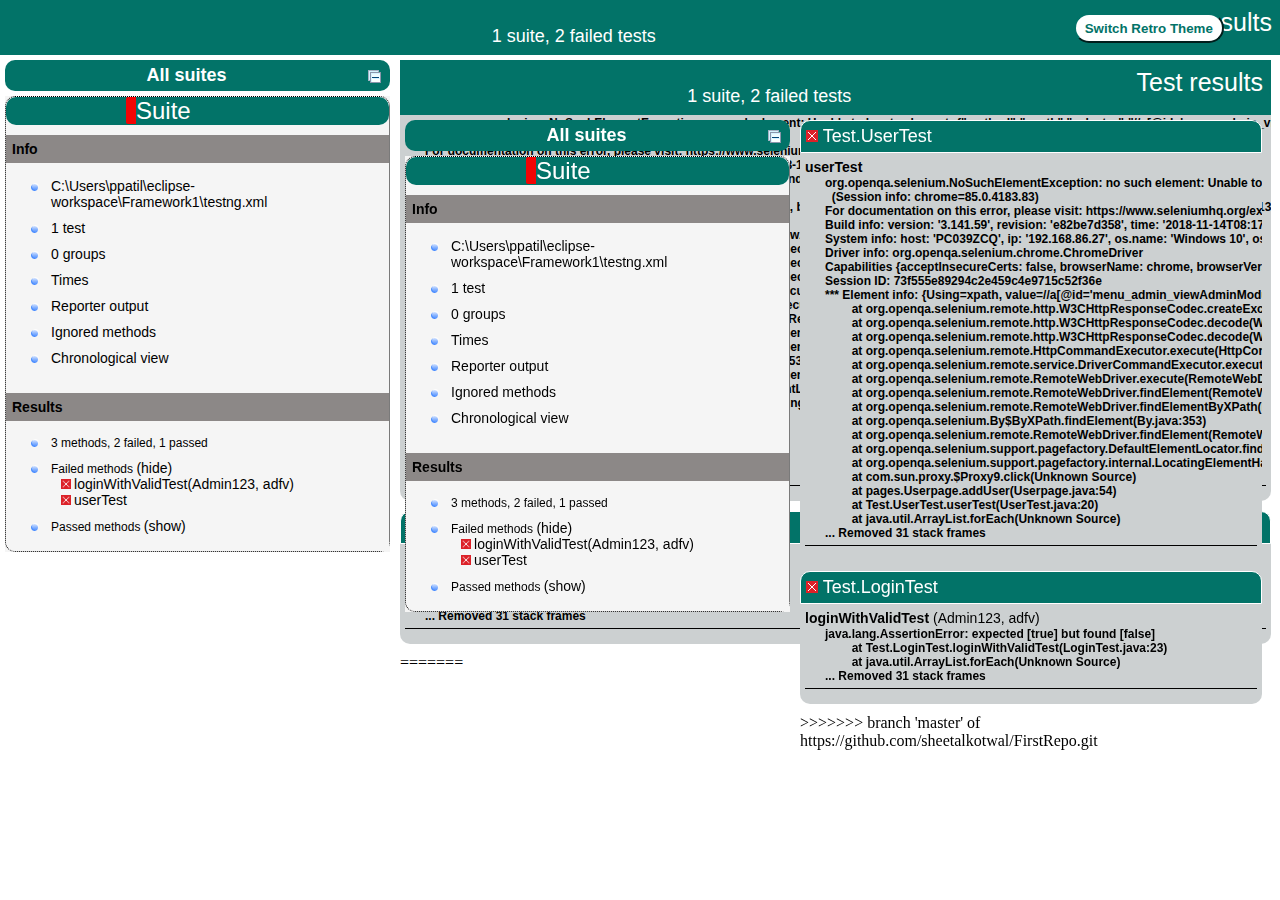
<file: Framework1/test-output/index.html>
<!DOCTYPE html>

<html>
  <head>
  <meta charset='utf-8'>
  <title>TestNG reports</title>

    <link type="text/css" href="testng-reports1.css" rel="stylesheet" id="ultra" />
    <link type="text/css" href="testng-reports.css" rel="stylesheet" id="retro" disabled="false"/>
    <script type="text/javascript" src="jquery-3.4.1.min.js"></script>
    <script type="text/javascript" src="testng-reports.js"></script>
    <script type="text/javascript" src="https://www.google.com/jsapi"></script>
    <script type='text/javascript'>
      google.load('visualization', '1', {packages:['table']});
      google.setOnLoadCallback(drawTable);
      var suiteTableInitFunctions = new Array();
      var suiteTableData = new Array();
    </script>
    <!--
      <script type="text/javascript" src="jquery-ui/js/jquery-ui-1.8.16.custom.min.js"></script>
     -->
  </head>

  <body>
<<<<<<< HEAD
    <div class="top-banner-root">
      <span class="top-banner-title-font">Test results</span>
      <button class="button" id="button">Switch Retro Theme</button> <!-- button -->
      <br/>
      <span class="top-banner-font-1">1 suite, 2 failed tests</span>
    </div> <!-- top-banner-root -->
    <div class="navigator-root">
      <div class="navigator-suite-header">
        <span>All suites</span>
        <a href="#" class="collapse-all-link" title="Collapse/expand all the suites">
          <img class="collapse-all-icon" src="collapseall.gif">
          </img> <!-- collapse-all-icon -->
        </a> <!-- collapse-all-link -->
      </div> <!-- navigator-suite-header -->
      <div class="suite">
        <div class="rounded-window">
          <div class="suite-header light-rounded-window-top">
            <a href="#" class="navigator-link" panel-name="suite-Suite">
              <span class="suite-name border-failed">Suite</span>
            </a> <!-- navigator-link -->
          </div> <!-- suite-header light-rounded-window-top -->
          <div class="navigator-suite-content">
            <div class="suite-section-title">
              <span>Info</span>
            </div> <!-- suite-section-title -->
            <div class="suite-section-content">
              <ul>
                <li>
                  <a href="#" class="navigator-link " panel-name="test-xml-Suite">
                    <span>C:\Users\ppatil\eclipse-workspace\Framework1\testng.xml</span>
                  </a> <!-- navigator-link  -->
                </li>
                <li>
                  <a href="#" class="navigator-link " panel-name="testlist-Suite">
                    <span class="test-stats">1 test</span>
                  </a> <!-- navigator-link  -->
                </li>
                <li>
                  <a href="#" class="navigator-link " panel-name="group-Suite">
                    <span>0 groups</span>
                  </a> <!-- navigator-link  -->
                </li>
                <li>
                  <a href="#" class="navigator-link " panel-name="times-Suite">
                    <span>Times</span>
                  </a> <!-- navigator-link  -->
                </li>
                <li>
                  <a href="#" class="navigator-link " panel-name="reporter-Suite">
                    <span>Reporter output</span>
                  </a> <!-- navigator-link  -->
                </li>
                <li>
                  <a href="#" class="navigator-link " panel-name="ignored-methods-Suite">
                    <span>Ignored methods</span>
                  </a> <!-- navigator-link  -->
                </li>
                <li>
                  <a href="#" class="navigator-link " panel-name="chronological-Suite">
                    <span>Chronological view</span>
                  </a> <!-- navigator-link  -->
                </li>
              </ul>
            </div> <!-- suite-section-content -->
            <div class="result-section">
              <div class="suite-section-title">
                <span>Results</span>
              </div> <!-- suite-section-title -->
              <div class="suite-section-content">
                <ul>
                  <li>
                    <span class="method-stats">3 methods, 2 failed,   1 passed</span>
                  </li>
                  <li>
                    <span class="method-list-title failed">Failed methods</span>
                    <span class="show-or-hide-methods failed">
                      <a href="#" panel-name="suite-Suite" class="hide-methods failed suite-Suite"> (hide)</a> <!-- hide-methods failed suite-Suite -->
                      <a href="#" panel-name="suite-Suite" class="show-methods failed suite-Suite"> (show)</a> <!-- show-methods failed suite-Suite -->
                    </span>
                    <div class="method-list-content failed suite-Suite">
                      <span>
                        <img width="3%" src="failed.png"/>
                        <a href="#" class="method navigator-link" panel-name="suite-Suite" title="Test.LoginTest" hash-for-method="loginWithValidTest(Admin123, adfv)">loginWithValidTest(Admin123, adfv)</a> <!-- method navigator-link -->
                      </span>
                      <br/>
                      <span>
                        <img width="3%" src="failed.png"/>
                        <a href="#" class="method navigator-link" panel-name="suite-Suite" title="Test.UserTest" hash-for-method="userTest">userTest</a> <!-- method navigator-link -->
                      </span>
                      <br/>
                    </div> <!-- method-list-content failed suite-Suite -->
                  </li>
                  <li>
                    <span class="method-list-title passed">Passed methods</span>
                    <span class="show-or-hide-methods passed">
                      <a href="#" panel-name="suite-Suite" class="hide-methods passed suite-Suite"> (hide)</a> <!-- hide-methods passed suite-Suite -->
                      <a href="#" panel-name="suite-Suite" class="show-methods passed suite-Suite"> (show)</a> <!-- show-methods passed suite-Suite -->
                    </span>
                    <div class="method-list-content passed suite-Suite">
                      <span>
                        <img width="3%" src="passed.png"/>
                        <a href="#" class="method navigator-link" panel-name="suite-Suite" title="Test.LoginTest" hash-for-method="loginWithValidTest(Admin, admin123)">loginWithValidTest(Admin, admin123)</a> <!-- method navigator-link -->
                      </span>
                      <br/>
                    </div> <!-- method-list-content passed suite-Suite -->
                  </li>
                </ul>
              </div> <!-- suite-section-content -->
            </div> <!-- result-section -->
          </div> <!-- navigator-suite-content -->
        </div> <!-- rounded-window -->
      </div> <!-- suite -->
    </div> <!-- navigator-root -->
    <div class="wrapper">
      <div class="main-panel-root">
        <div panel-name="suite-Suite" class="panel Suite">
          <div class="suite-Suite-class-failed">
            <div class="main-panel-header rounded-window-top">
              <img src="failed.png"/>
              <span class="class-name">Test.UserTest</span>
            </div> <!-- main-panel-header rounded-window-top -->
            <div class="main-panel-content rounded-window-bottom">
              <div class="method">
                <div class="method-content">
                  <a name="userTest">
                  </a> <!-- userTest -->
                  <span class="method-name">userTest</span>
                  <div class="stack-trace">org.openqa.selenium.NoSuchElementException: no such element: Unable to locate element: {&quot;method&quot;:&quot;xpath&quot;,&quot;selector&quot;:&quot;//a[@id=&apos;menu_admin_viewAdminModule&apos;]&quot;}
  (Session info: chrome=85.0.4183.83)
For documentation on this error, please visit: https://www.seleniumhq.org/exceptions/no_such_element.html
Build info: version: &apos;3.141.59&apos;, revision: &apos;e82be7d358&apos;, time: &apos;2018-11-14T08:17:03&apos;
System info: host: &apos;PC039ZCQ&apos;, ip: &apos;192.168.86.27&apos;, os.name: &apos;Windows 10&apos;, os.arch: &apos;amd64&apos;, os.version: &apos;10.0&apos;, java.version: &apos;1.8.0_144&apos;
Driver info: org.openqa.selenium.chrome.ChromeDriver
Capabilities {acceptInsecureCerts: false, browserName: chrome, browserVersion: 85.0.4183.83, chrome: {chromedriverVersion: 85.0.4183.87 (cd6713ebf92fa..., userDataDir: C:\Users\ppatil\AppData\Loc...}, goog:chromeOptions: {debuggerAddress: localhost:51089}, javascriptEnabled: true, networkConnectionEnabled: false, pageLoadStrategy: normal, platform: WINDOWS, platformName: WINDOWS, proxy: Proxy(), setWindowRect: true, strictFileInteractability: false, timeouts: {implicit: 0, pageLoad: 300000, script: 30000}, unhandledPromptBehavior: dismiss and notify, webauthn:virtualAuthenticators: true}
Session ID: 73f555e89294c2e459c4e9715c52f36e
*** Element info: {Using=xpath, value=//a[@id=&apos;menu_admin_viewAdminModule&apos;]}
	at org.openqa.selenium.remote.http.W3CHttpResponseCodec.createException(W3CHttpResponseCodec.java:187)
	at org.openqa.selenium.remote.http.W3CHttpResponseCodec.decode(W3CHttpResponseCodec.java:122)
	at org.openqa.selenium.remote.http.W3CHttpResponseCodec.decode(W3CHttpResponseCodec.java:49)
	at org.openqa.selenium.remote.HttpCommandExecutor.execute(HttpCommandExecutor.java:158)
	at org.openqa.selenium.remote.service.DriverCommandExecutor.execute(DriverCommandExecutor.java:83)
	at org.openqa.selenium.remote.RemoteWebDriver.execute(RemoteWebDriver.java:552)
	at org.openqa.selenium.remote.RemoteWebDriver.findElement(RemoteWebDriver.java:323)
	at org.openqa.selenium.remote.RemoteWebDriver.findElementByXPath(RemoteWebDriver.java:428)
	at org.openqa.selenium.By$ByXPath.findElement(By.java:353)
	at org.openqa.selenium.remote.RemoteWebDriver.findElement(RemoteWebDriver.java:315)
	at org.openqa.selenium.support.pagefactory.DefaultElementLocator.findElement(DefaultElementLocator.java:69)
	at org.openqa.selenium.support.pagefactory.internal.LocatingElementHandler.invoke(LocatingElementHandler.java:38)
	at com.sun.proxy.$Proxy9.click(Unknown Source)
	at pages.Userpage.addUser(Userpage.java:54)
	at Test.UserTest.userTest(UserTest.java:20)
	at java.util.ArrayList.forEach(Unknown Source)
... Removed 31 stack frames
</div> <!-- stack-trace -->
                </div> <!-- method-content -->
              </div> <!-- method -->
            </div> <!-- main-panel-content rounded-window-bottom -->
          </div> <!-- suite-Suite-class-failed -->
          <div class="suite-Suite-class-failed">
            <div class="main-panel-header rounded-window-top">
              <img src="failed.png"/>
              <span class="class-name">Test.LoginTest</span>
            </div> <!-- main-panel-header rounded-window-top -->
            <div class="main-panel-content rounded-window-bottom">
              <div class="method">
                <div class="method-content">
                  <a name="loginWithValidTest(Admin123, adfv)">
                  </a> <!-- loginWithValidTest(Admin123, adfv) -->
                  <span class="method-name">loginWithValidTest</span>
                  <span class="parameters">(Admin123, adfv)</span>
                  <div class="stack-trace">java.lang.AssertionError: expected [true] but found [false]
	at Test.LoginTest.loginWithValidTest(LoginTest.java:23)
	at java.util.ArrayList.forEach(Unknown Source)
... Removed 31 stack frames
</div> <!-- stack-trace -->
                </div> <!-- method-content -->
              </div> <!-- method -->
            </div> <!-- main-panel-content rounded-window-bottom -->
          </div> <!-- suite-Suite-class-failed -->
          <div class="suite-Suite-class-passed">
            <div class="main-panel-header rounded-window-top">
              <img src="passed.png"/>
              <span class="class-name">Test.LoginTest</span>
            </div> <!-- main-panel-header rounded-window-top -->
            <div class="main-panel-content rounded-window-bottom">
              <div class="method">
                <div class="method-content">
                  <a name="loginWithValidTest(Admin, admin123)">
                  </a> <!-- loginWithValidTest(Admin, admin123) -->
                  <span class="method-name">loginWithValidTest</span>
                  <span class="parameters">(Admin, admin123)</span>
                </div> <!-- method-content -->
              </div> <!-- method -->
            </div> <!-- main-panel-content rounded-window-bottom -->
          </div> <!-- suite-Suite-class-passed -->
        </div> <!-- panel Suite -->
        <div panel-name="test-xml-Suite" class="panel">
          <div class="main-panel-header rounded-window-top">
            <span class="header-content">C:\Users\ppatil\eclipse-workspace\Framework1\testng.xml</span>
          </div> <!-- main-panel-header rounded-window-top -->
          <div class="main-panel-content rounded-window-bottom">
            <pre>
&lt;?xml version=&quot;1.0&quot; encoding=&quot;UTF-8&quot;?&gt;
&lt;!DOCTYPE suite SYSTEM &quot;https://testng.org/testng-1.0.dtd&quot;&gt;
&lt;suite guice-stage=&quot;DEVELOPMENT&quot; name=&quot;Suite&quot;&gt;
  &lt;listeners&gt;
    &lt;listener class-name=&quot;Test.Listener&quot;/&gt;
  &lt;/listeners&gt;
  &lt;test thread-count=&quot;5&quot; name=&quot;Test&quot;&gt;
    &lt;classes&gt;
      &lt;class name=&quot;Test.LoginTest&quot;/&gt;
      &lt;class name=&quot;Test.UserTest&quot;/&gt;
    &lt;/classes&gt;
  &lt;/test&gt; &lt;!-- Test --&gt;
&lt;/suite&gt; &lt;!-- Suite --&gt;
            </pre>
          </div> <!-- main-panel-content rounded-window-bottom -->
        </div> <!-- panel -->
        <div panel-name="testlist-Suite" class="panel">
          <div class="main-panel-header rounded-window-top">
            <span class="header-content">Tests for Suite</span>
          </div> <!-- main-panel-header rounded-window-top -->
          <div class="main-panel-content rounded-window-bottom">
            <ul>
              <li>
                <span class="test-name">Test (2 classes)</span>
              </li>
            </ul>
          </div> <!-- main-panel-content rounded-window-bottom -->
        </div> <!-- panel -->
        <div panel-name="group-Suite" class="panel">
          <div class="main-panel-header rounded-window-top">
            <span class="header-content">Groups for Suite</span>
          </div> <!-- main-panel-header rounded-window-top -->
          <div class="main-panel-content rounded-window-bottom">
          </div> <!-- main-panel-content rounded-window-bottom -->
        </div> <!-- panel -->
        <div panel-name="times-Suite" class="panel">
          <div class="main-panel-header rounded-window-top">
            <span class="header-content">Times for Suite</span>
          </div> <!-- main-panel-header rounded-window-top -->
          <div class="main-panel-content rounded-window-bottom">
            <div class="times-div">
              <script type="text/javascript">
suiteTableInitFunctions.push('tableData_Suite');
function tableData_Suite() {
var data = new google.visualization.DataTable();
data.addColumn('number', 'Number');
data.addColumn('string', 'Method');
data.addColumn('string', 'Class');
data.addColumn('number', 'Time (ms)');
data.addRows(3);
data.setCell(0, 0, 0)
data.setCell(0, 1, 'userTest')
data.setCell(0, 2, 'Test.UserTest')
data.setCell(0, 3, 10068);
data.setCell(1, 0, 1)
data.setCell(1, 1, 'loginWithValidTest')
data.setCell(1, 2, 'Test.LoginTest')
data.setCell(1, 3, 2007);
data.setCell(2, 0, 2)
data.setCell(2, 1, 'loginWithValidTest')
data.setCell(2, 2, 'Test.LoginTest')
data.setCell(2, 3, 752);
window.suiteTableData['Suite']= { tableData: data, tableDiv: 'times-div-Suite'}
return data;
}
              </script>
              <span class="suite-total-time">Total running time: 12 seconds</span>
              <div id="times-div-Suite">
              </div> <!-- times-div-Suite -->
            </div> <!-- times-div -->
          </div> <!-- main-panel-content rounded-window-bottom -->
        </div> <!-- panel -->
        <div panel-name="reporter-Suite" class="panel">
          <div class="main-panel-header rounded-window-top">
            <span class="header-content">Reporter output for Suite</span>
          </div> <!-- main-panel-header rounded-window-top -->
          <div class="main-panel-content rounded-window-bottom">
          </div> <!-- main-panel-content rounded-window-bottom -->
        </div> <!-- panel -->
        <div panel-name="ignored-methods-Suite" class="panel">
          <div class="main-panel-header rounded-window-top">
            <span class="header-content">0 ignored methods</span>
          </div> <!-- main-panel-header rounded-window-top -->
          <div class="main-panel-content rounded-window-bottom">
          </div> <!-- main-panel-content rounded-window-bottom -->
        </div> <!-- panel -->
        <div panel-name="chronological-Suite" class="panel">
          <div class="main-panel-header rounded-window-top">
            <span class="header-content">Methods in chronological order</span>
          </div> <!-- main-panel-header rounded-window-top -->
          <div class="main-panel-content rounded-window-bottom">
            <div class="chronological-class">
              <div class="chronological-class-name">Test.LoginTest</div> <!-- chronological-class-name -->
              <div class="configuration-method before">
                <span class="method-name">setup</span>
                <span class="method-start">0 ms</span>
              </div> <!-- configuration-method before -->
              <div class="test-method">
                <span class="method-name">loginWithValidTest(Admin, admin123)</span>
                <span class="method-start">8461 ms</span>
              </div> <!-- test-method -->
              <div class="configuration-method before">
                <span class="method-name">setup</span>
                <span class="method-start">11313 ms</span>
              </div> <!-- configuration-method before -->
              <div class="test-method">
                <img src="failed.png">
                </img>
                <span class="method-name">loginWithValidTest(Admin123, adfv)</span>
                <span class="method-start">18776 ms</span>
              </div> <!-- test-method -->
            </div> <!-- chronological-class -->
            <div class="chronological-class">
              <div class="chronological-class-name">Test.UserTest</div> <!-- chronological-class-name -->
              <div class="configuration-method before">
                <span class="method-name">setup</span>
                <span class="method-start">20039 ms</span>
              </div> <!-- configuration-method before -->
              <div class="test-method">
                <img src="failed.png">
                </img>
                <span class="method-name">userTest</span>
                <span class="method-start">27346 ms</span>
              </div> <!-- test-method -->
          </div> <!-- main-panel-content rounded-window-bottom -->
        </div> <!-- panel -->
      </div> <!-- main-panel-root -->
    </div> <!-- wrapper -->
=======
    <div class="top-banner-root">
      <span class="top-banner-title-font">Test results</span>
      <button class="button" id="button">Switch Retro Theme</button> <!-- button -->
      <br/>
      <span class="top-banner-font-1">1 suite, 2 failed tests</span>
    </div> <!-- top-banner-root -->
    <div class="navigator-root">
      <div class="navigator-suite-header">
        <span>All suites</span>
        <a href="#" class="collapse-all-link" title="Collapse/expand all the suites">
          <img class="collapse-all-icon" src="collapseall.gif">
          </img> <!-- collapse-all-icon -->
        </a> <!-- collapse-all-link -->
      </div> <!-- navigator-suite-header -->
      <div class="suite">
        <div class="rounded-window">
          <div class="suite-header light-rounded-window-top">
            <a href="#" class="navigator-link" panel-name="suite-Suite">
              <span class="suite-name border-failed">Suite</span>
            </a> <!-- navigator-link -->
          </div> <!-- suite-header light-rounded-window-top -->
          <div class="navigator-suite-content">
            <div class="suite-section-title">
              <span>Info</span>
            </div> <!-- suite-section-title -->
            <div class="suite-section-content">
              <ul>
                <li>
                  <a href="#" class="navigator-link " panel-name="test-xml-Suite">
                    <span>C:\Users\ppatil\eclipse-workspace\Framework1\testng.xml</span>
                  </a> <!-- navigator-link  -->
                </li>
                <li>
                  <a href="#" class="navigator-link " panel-name="testlist-Suite">
                    <span class="test-stats">1 test</span>
                  </a> <!-- navigator-link  -->
                </li>
                <li>
                  <a href="#" class="navigator-link " panel-name="group-Suite">
                    <span>0 groups</span>
                  </a> <!-- navigator-link  -->
                </li>
                <li>
                  <a href="#" class="navigator-link " panel-name="times-Suite">
                    <span>Times</span>
                  </a> <!-- navigator-link  -->
                </li>
                <li>
                  <a href="#" class="navigator-link " panel-name="reporter-Suite">
                    <span>Reporter output</span>
                  </a> <!-- navigator-link  -->
                </li>
                <li>
                  <a href="#" class="navigator-link " panel-name="ignored-methods-Suite">
                    <span>Ignored methods</span>
                  </a> <!-- navigator-link  -->
                </li>
                <li>
                  <a href="#" class="navigator-link " panel-name="chronological-Suite">
                    <span>Chronological view</span>
                  </a> <!-- navigator-link  -->
                </li>
              </ul>
            </div> <!-- suite-section-content -->
            <div class="result-section">
              <div class="suite-section-title">
                <span>Results</span>
              </div> <!-- suite-section-title -->
              <div class="suite-section-content">
                <ul>
                  <li>
                    <span class="method-stats">3 methods, 2 failed,   1 passed</span>
                  </li>
                  <li>
                    <span class="method-list-title failed">Failed methods</span>
                    <span class="show-or-hide-methods failed">
                      <a href="#" panel-name="suite-Suite" class="hide-methods failed suite-Suite"> (hide)</a> <!-- hide-methods failed suite-Suite -->
                      <a href="#" panel-name="suite-Suite" class="show-methods failed suite-Suite"> (show)</a> <!-- show-methods failed suite-Suite -->
                    </span>
                    <div class="method-list-content failed suite-Suite">
                      <span>
                        <img width="3%" src="failed.png"/>
                        <a href="#" class="method navigator-link" panel-name="suite-Suite" title="Test.LoginTest" hash-for-method="loginWithValidTest(Admin123, adfv)">loginWithValidTest(Admin123, adfv)</a> <!-- method navigator-link -->
                      </span>
                      <br/>
                      <span>
                        <img width="3%" src="failed.png"/>
                        <a href="#" class="method navigator-link" panel-name="suite-Suite" title="Test.UserTest" hash-for-method="userTest">userTest</a> <!-- method navigator-link -->
                      </span>
                      <br/>
                    </div> <!-- method-list-content failed suite-Suite -->
                  </li>
                  <li>
                    <span class="method-list-title passed">Passed methods</span>
                    <span class="show-or-hide-methods passed">
                      <a href="#" panel-name="suite-Suite" class="hide-methods passed suite-Suite"> (hide)</a> <!-- hide-methods passed suite-Suite -->
                      <a href="#" panel-name="suite-Suite" class="show-methods passed suite-Suite"> (show)</a> <!-- show-methods passed suite-Suite -->
                    </span>
                    <div class="method-list-content passed suite-Suite">
                      <span>
                        <img width="3%" src="passed.png"/>
                        <a href="#" class="method navigator-link" panel-name="suite-Suite" title="Test.LoginTest" hash-for-method="loginWithValidTest(Admin, admin123)">loginWithValidTest(Admin, admin123)</a> <!-- method navigator-link -->
                      </span>
                      <br/>
                    </div> <!-- method-list-content passed suite-Suite -->
                  </li>
                </ul>
              </div> <!-- suite-section-content -->
            </div> <!-- result-section -->
          </div> <!-- navigator-suite-content -->
        </div> <!-- rounded-window -->
      </div> <!-- suite -->
    </div> <!-- navigator-root -->
    <div class="wrapper">
      <div class="main-panel-root">
        <div panel-name="suite-Suite" class="panel Suite">
          <div class="suite-Suite-class-failed">
            <div class="main-panel-header rounded-window-top">
              <img src="failed.png"/>
              <span class="class-name">Test.UserTest</span>
            </div> <!-- main-panel-header rounded-window-top -->
            <div class="main-panel-content rounded-window-bottom">
              <div class="method">
                <div class="method-content">
                  <a name="userTest">
                  </a> <!-- userTest -->
                  <span class="method-name">userTest</span>
                  <div class="stack-trace">org.openqa.selenium.NoSuchElementException: no such element: Unable to locate element: {&quot;method&quot;:&quot;xpath&quot;,&quot;selector&quot;:&quot;//a[@id=&apos;menu_admin_viewAdminModule&apos;]&quot;}
  (Session info: chrome=85.0.4183.83)
For documentation on this error, please visit: https://www.seleniumhq.org/exceptions/no_such_element.html
Build info: version: &apos;3.141.59&apos;, revision: &apos;e82be7d358&apos;, time: &apos;2018-11-14T08:17:03&apos;
System info: host: &apos;PC039ZCQ&apos;, ip: &apos;192.168.86.27&apos;, os.name: &apos;Windows 10&apos;, os.arch: &apos;amd64&apos;, os.version: &apos;10.0&apos;, java.version: &apos;1.8.0_144&apos;
Driver info: org.openqa.selenium.chrome.ChromeDriver
Capabilities {acceptInsecureCerts: false, browserName: chrome, browserVersion: 85.0.4183.83, chrome: {chromedriverVersion: 85.0.4183.87 (cd6713ebf92fa..., userDataDir: C:\Users\ppatil\AppData\Loc...}, goog:chromeOptions: {debuggerAddress: localhost:51089}, javascriptEnabled: true, networkConnectionEnabled: false, pageLoadStrategy: normal, platform: WINDOWS, platformName: WINDOWS, proxy: Proxy(), setWindowRect: true, strictFileInteractability: false, timeouts: {implicit: 0, pageLoad: 300000, script: 30000}, unhandledPromptBehavior: dismiss and notify, webauthn:virtualAuthenticators: true}
Session ID: 73f555e89294c2e459c4e9715c52f36e
*** Element info: {Using=xpath, value=//a[@id=&apos;menu_admin_viewAdminModule&apos;]}
	at org.openqa.selenium.remote.http.W3CHttpResponseCodec.createException(W3CHttpResponseCodec.java:187)
	at org.openqa.selenium.remote.http.W3CHttpResponseCodec.decode(W3CHttpResponseCodec.java:122)
	at org.openqa.selenium.remote.http.W3CHttpResponseCodec.decode(W3CHttpResponseCodec.java:49)
	at org.openqa.selenium.remote.HttpCommandExecutor.execute(HttpCommandExecutor.java:158)
	at org.openqa.selenium.remote.service.DriverCommandExecutor.execute(DriverCommandExecutor.java:83)
	at org.openqa.selenium.remote.RemoteWebDriver.execute(RemoteWebDriver.java:552)
	at org.openqa.selenium.remote.RemoteWebDriver.findElement(RemoteWebDriver.java:323)
	at org.openqa.selenium.remote.RemoteWebDriver.findElementByXPath(RemoteWebDriver.java:428)
	at org.openqa.selenium.By$ByXPath.findElement(By.java:353)
	at org.openqa.selenium.remote.RemoteWebDriver.findElement(RemoteWebDriver.java:315)
	at org.openqa.selenium.support.pagefactory.DefaultElementLocator.findElement(DefaultElementLocator.java:69)
	at org.openqa.selenium.support.pagefactory.internal.LocatingElementHandler.invoke(LocatingElementHandler.java:38)
	at com.sun.proxy.$Proxy9.click(Unknown Source)
	at pages.Userpage.addUser(Userpage.java:54)
	at Test.UserTest.userTest(UserTest.java:20)
	at java.util.ArrayList.forEach(Unknown Source)
... Removed 31 stack frames
</div> <!-- stack-trace -->
                </div> <!-- method-content -->
              </div> <!-- method -->
            </div> <!-- main-panel-content rounded-window-bottom -->
          </div> <!-- suite-Suite-class-failed -->
          <div class="suite-Suite-class-failed">
            <div class="main-panel-header rounded-window-top">
              <img src="failed.png"/>
              <span class="class-name">Test.LoginTest</span>
            </div> <!-- main-panel-header rounded-window-top -->
            <div class="main-panel-content rounded-window-bottom">
              <div class="method">
                <div class="method-content">
                  <a name="loginWithValidTest(Admin123, adfv)">
                  </a> <!-- loginWithValidTest(Admin123, adfv) -->
                  <span class="method-name">loginWithValidTest</span>
                  <span class="parameters">(Admin123, adfv)</span>
                  <div class="stack-trace">java.lang.AssertionError: expected [true] but found [false]
	at Test.LoginTest.loginWithValidTest(LoginTest.java:23)
	at java.util.ArrayList.forEach(Unknown Source)
... Removed 31 stack frames
</div> <!-- stack-trace -->
                </div> <!-- method-content -->
              </div> <!-- method -->
            </div> <!-- main-panel-content rounded-window-bottom -->
          </div> <!-- suite-Suite-class-failed -->
          <div class="suite-Suite-class-passed">
            <div class="main-panel-header rounded-window-top">
              <img src="passed.png"/>
              <span class="class-name">Test.LoginTest</span>
            </div> <!-- main-panel-header rounded-window-top -->
            <div class="main-panel-content rounded-window-bottom">
              <div class="method">
                <div class="method-content">
                  <a name="loginWithValidTest(Admin, admin123)">
                  </a> <!-- loginWithValidTest(Admin, admin123) -->
                  <span class="method-name">loginWithValidTest</span>
                  <span class="parameters">(Admin, admin123)</span>
                </div> <!-- method-content -->
              </div> <!-- method -->
            </div> <!-- main-panel-content rounded-window-bottom -->
          </div> <!-- suite-Suite-class-passed -->
        </div> <!-- panel Suite -->
        <div panel-name="test-xml-Suite" class="panel">
          <div class="main-panel-header rounded-window-top">
            <span class="header-content">C:\Users\ppatil\eclipse-workspace\Framework1\testng.xml</span>
          </div> <!-- main-panel-header rounded-window-top -->
          <div class="main-panel-content rounded-window-bottom">
            <pre>
&lt;?xml version=&quot;1.0&quot; encoding=&quot;UTF-8&quot;?&gt;
&lt;!DOCTYPE suite SYSTEM &quot;https://testng.org/testng-1.0.dtd&quot;&gt;
&lt;suite guice-stage=&quot;DEVELOPMENT&quot; name=&quot;Suite&quot;&gt;
  &lt;listeners&gt;
    &lt;listener class-name=&quot;Test.Listener&quot;/&gt;
  &lt;/listeners&gt;
  &lt;test thread-count=&quot;5&quot; name=&quot;Test&quot;&gt;
    &lt;classes&gt;
      &lt;class name=&quot;Test.LoginTest&quot;/&gt;
      &lt;class name=&quot;Test.UserTest&quot;/&gt;
    &lt;/classes&gt;
  &lt;/test&gt; &lt;!-- Test --&gt;
&lt;/suite&gt; &lt;!-- Suite --&gt;
            </pre>
          </div> <!-- main-panel-content rounded-window-bottom -->
        </div> <!-- panel -->
        <div panel-name="testlist-Suite" class="panel">
          <div class="main-panel-header rounded-window-top">
            <span class="header-content">Tests for Suite</span>
          </div> <!-- main-panel-header rounded-window-top -->
          <div class="main-panel-content rounded-window-bottom">
            <ul>
              <li>
                <span class="test-name">Test (2 classes)</span>
              </li>
            </ul>
          </div> <!-- main-panel-content rounded-window-bottom -->
        </div> <!-- panel -->
        <div panel-name="group-Suite" class="panel">
          <div class="main-panel-header rounded-window-top">
            <span class="header-content">Groups for Suite</span>
          </div> <!-- main-panel-header rounded-window-top -->
          <div class="main-panel-content rounded-window-bottom">
          </div> <!-- main-panel-content rounded-window-bottom -->
        </div> <!-- panel -->
        <div panel-name="times-Suite" class="panel">
          <div class="main-panel-header rounded-window-top">
            <span class="header-content">Times for Suite</span>
          </div> <!-- main-panel-header rounded-window-top -->
          <div class="main-panel-content rounded-window-bottom">
            <div class="times-div">
              <script type="text/javascript">
suiteTableInitFunctions.push('tableData_Suite');
function tableData_Suite() {
var data = new google.visualization.DataTable();
data.addColumn('number', 'Number');
data.addColumn('string', 'Method');
data.addColumn('string', 'Class');
data.addColumn('number', 'Time (ms)');
data.addRows(3);
data.setCell(0, 0, 0)
data.setCell(0, 1, 'userTest')
data.setCell(0, 2, 'Test.UserTest')
data.setCell(0, 3, 10068);
data.setCell(1, 0, 1)
data.setCell(1, 1, 'loginWithValidTest')
data.setCell(1, 2, 'Test.LoginTest')
data.setCell(1, 3, 2007);
data.setCell(2, 0, 2)
data.setCell(2, 1, 'loginWithValidTest')
data.setCell(2, 2, 'Test.LoginTest')
data.setCell(2, 3, 752);
window.suiteTableData['Suite']= { tableData: data, tableDiv: 'times-div-Suite'}
return data;
}
              </script>
              <span class="suite-total-time">Total running time: 12 seconds</span>
              <div id="times-div-Suite">
              </div> <!-- times-div-Suite -->
            </div> <!-- times-div -->
          </div> <!-- main-panel-content rounded-window-bottom -->
        </div> <!-- panel -->
        <div panel-name="reporter-Suite" class="panel">
          <div class="main-panel-header rounded-window-top">
            <span class="header-content">Reporter output for Suite</span>
          </div> <!-- main-panel-header rounded-window-top -->
          <div class="main-panel-content rounded-window-bottom">
          </div> <!-- main-panel-content rounded-window-bottom -->
        </div> <!-- panel -->
        <div panel-name="ignored-methods-Suite" class="panel">
          <div class="main-panel-header rounded-window-top">
            <span class="header-content">0 ignored methods</span>
          </div> <!-- main-panel-header rounded-window-top -->
          <div class="main-panel-content rounded-window-bottom">
          </div> <!-- main-panel-content rounded-window-bottom -->
        </div> <!-- panel -->
        <div panel-name="chronological-Suite" class="panel">
          <div class="main-panel-header rounded-window-top">
            <span class="header-content">Methods in chronological order</span>
          </div> <!-- main-panel-header rounded-window-top -->
          <div class="main-panel-content rounded-window-bottom">
            <div class="chronological-class">
              <div class="chronological-class-name">Test.LoginTest</div> <!-- chronological-class-name -->
              <div class="configuration-method before">
                <span class="method-name">setup</span>
                <span class="method-start">0 ms</span>
              </div> <!-- configuration-method before -->
              <div class="test-method">
                <span class="method-name">loginWithValidTest(Admin, admin123)</span>
                <span class="method-start">8461 ms</span>
              </div> <!-- test-method -->
              <div class="configuration-method before">
                <span class="method-name">setup</span>
                <span class="method-start">11313 ms</span>
              </div> <!-- configuration-method before -->
              <div class="test-method">
                <img src="failed.png">
                </img>
                <span class="method-name">loginWithValidTest(Admin123, adfv)</span>
                <span class="method-start">18776 ms</span>
              </div> <!-- test-method -->
            </div> <!-- chronological-class -->
            <div class="chronological-class">
              <div class="chronological-class-name">Test.UserTest</div> <!-- chronological-class-name -->
              <div class="configuration-method before">
                <span class="method-name">setup</span>
                <span class="method-start">20039 ms</span>
              </div> <!-- configuration-method before -->
              <div class="test-method">
                <img src="failed.png">
                </img>
                <span class="method-name">userTest</span>
                <span class="method-start">27346 ms</span>
              </div> <!-- test-method -->
          </div> <!-- main-panel-content rounded-window-bottom -->
        </div> <!-- panel -->
      </div> <!-- main-panel-root -->
    </div> <!-- wrapper -->
>>>>>>> branch 'master' of https://github.com/sheetalkotwal/FirstRepo.git
  </body>
<script type="text/javascript" src="testng-reports2.js"></script>
</html>
</file>
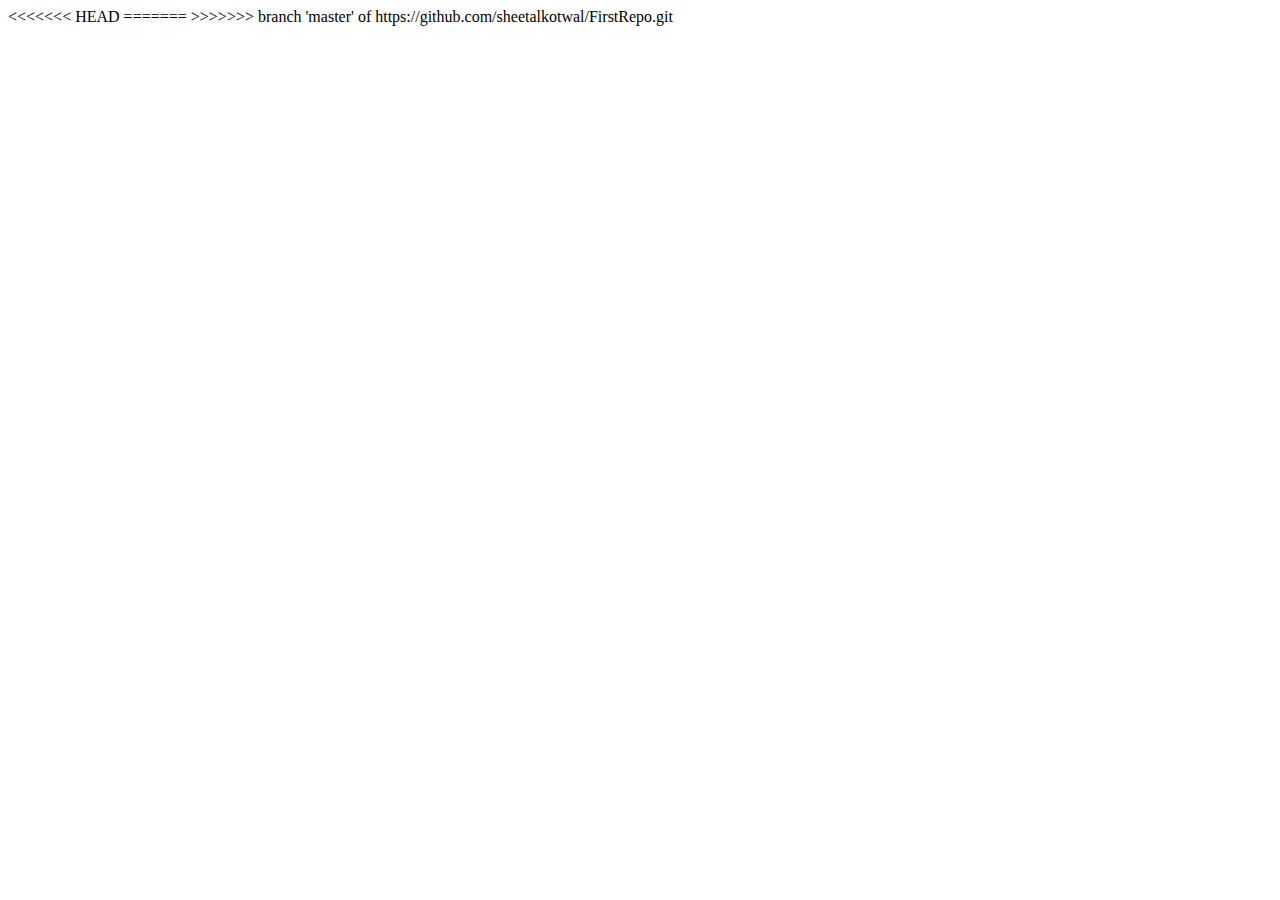
<file: Framework1/test-output/old/Default suite/index.html>
<<<<<<< HEAD
<html><head><title>Results for Default suite</title></head>
=======
<html><head><title>Results for Default suite</title></head>
>>>>>>> branch 'master' of https://github.com/sheetalkotwal/FirstRepo.git
<frameset cols="26%,74%">
<frame src="toc.html" name="navFrame">
<frame src="main.html" name="mainFrame">
</frameset>
</html>
</file>
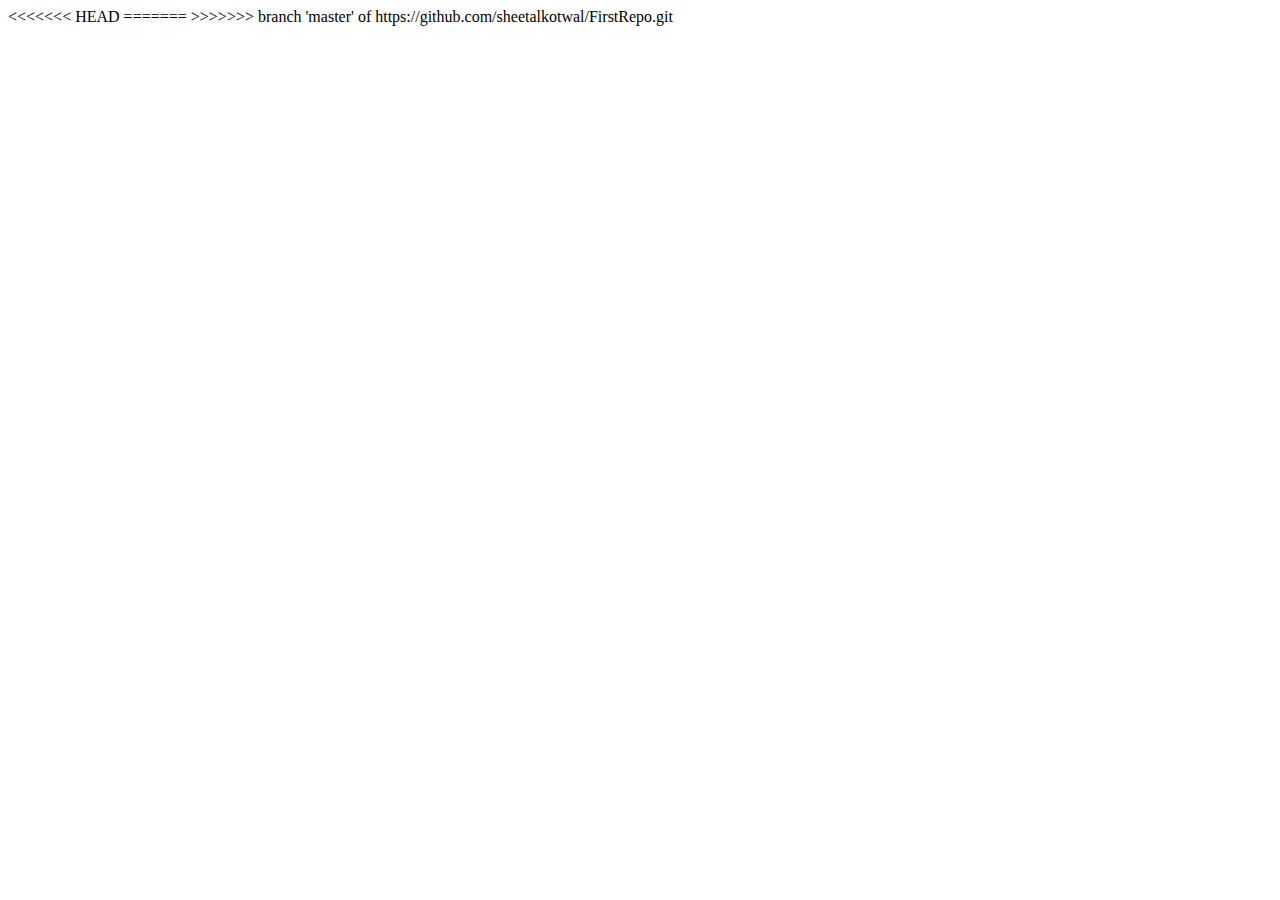
<file: Framework1/test-output/old/Suite/index.html>
<<<<<<< HEAD
<html><head><title>Results for Suite</title></head>
=======
<html><head><title>Results for Suite</title></head>
>>>>>>> branch 'master' of https://github.com/sheetalkotwal/FirstRepo.git
<frameset cols="26%,74%">
<frame src="toc.html" name="navFrame">
<frame src="main.html" name="mainFrame">
</frameset>
</html>
</file>
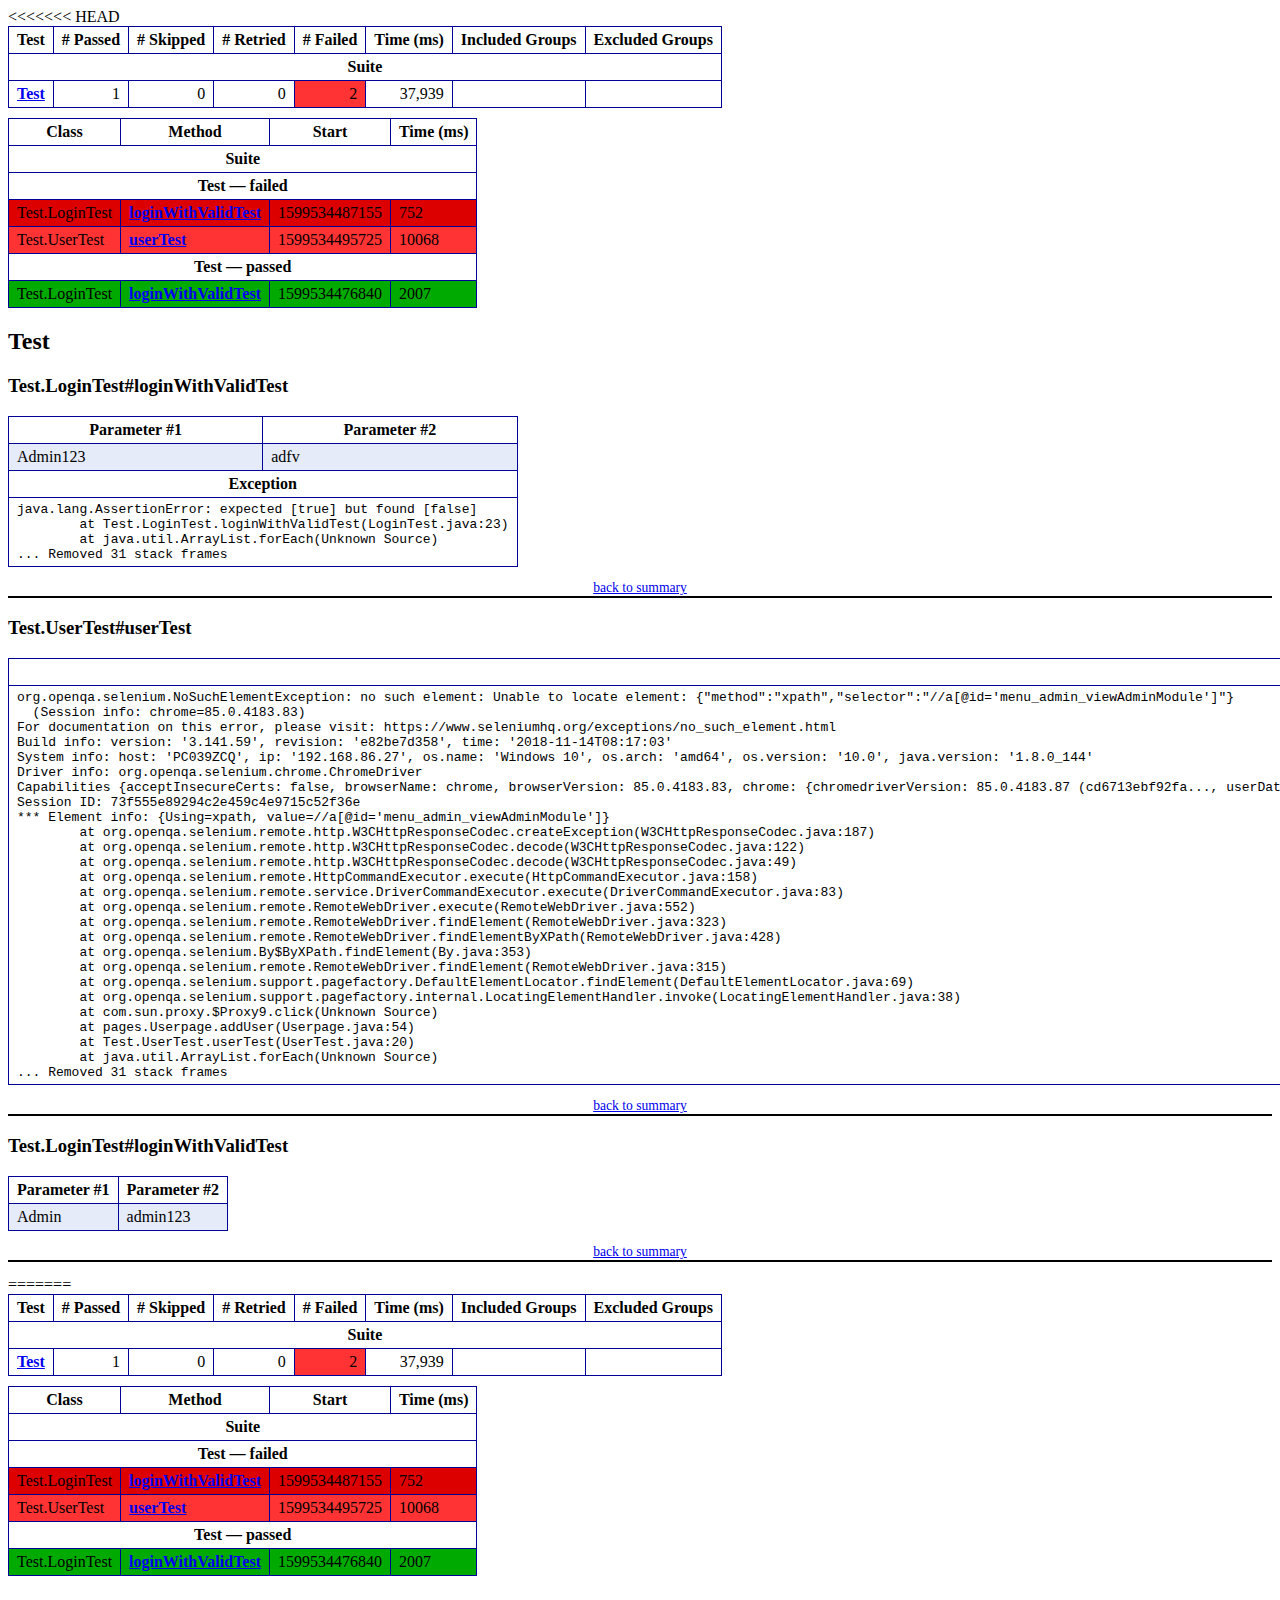
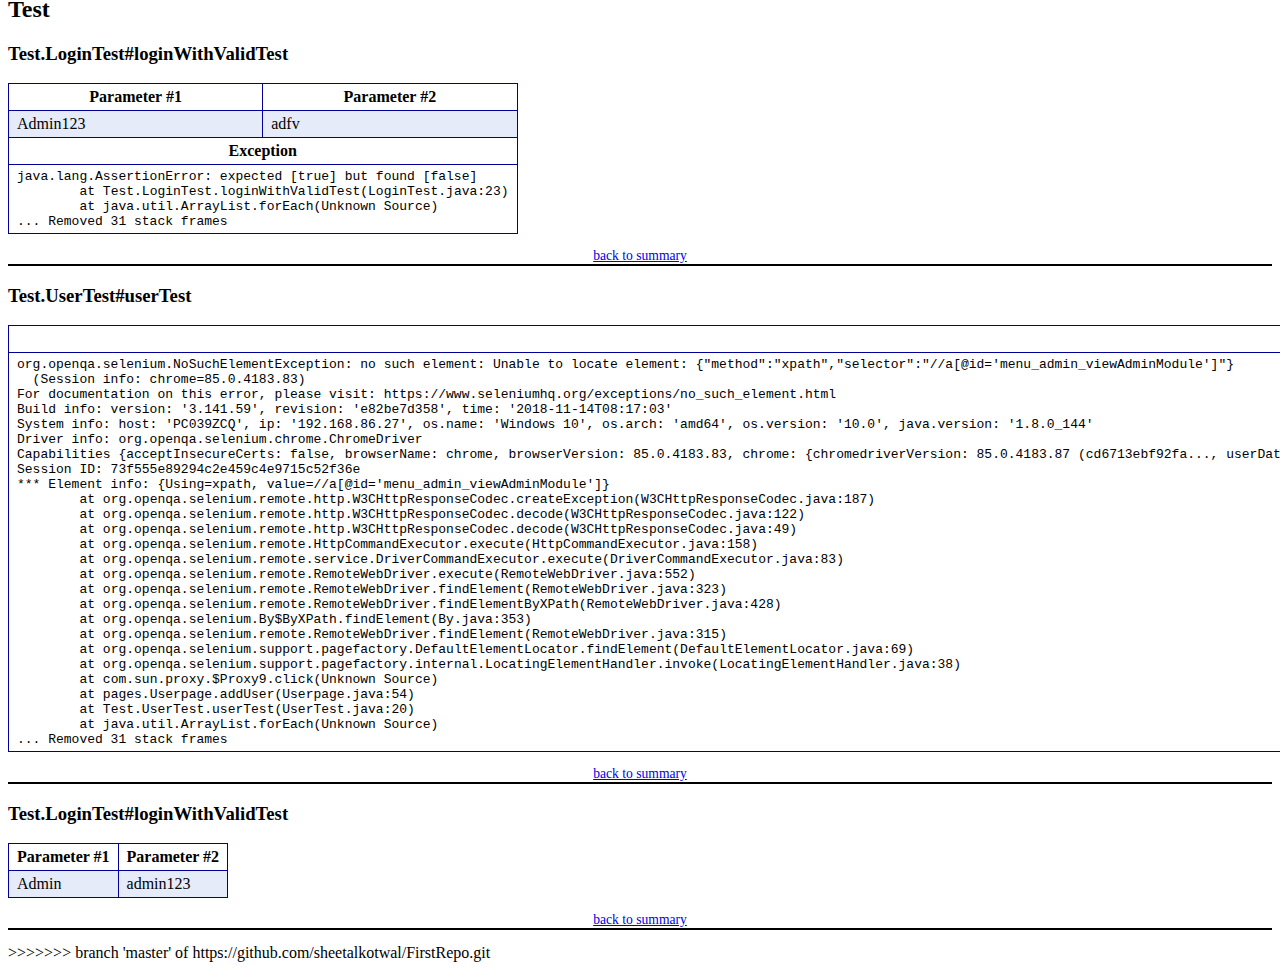
<file: Framework1/test-output/emailable-report.html>
<<<<<<< HEAD
<!DOCTYPE html PUBLIC "-//W3C//DTD XHTML 1.1//EN" "https://www.w3.org/TR/xhtml11/DTD/xhtml11.dtd">
<html xmlns="https://www.w3.org/1999/xhtml">
<head>
<meta http-equiv="content-type" content="text/html; charset=UTF-8"/>
<title>TestNG Report</title>
<style type="text/css">table {margin-bottom:10px;border-collapse:collapse;empty-cells:show}th,td {border:1px solid #009;padding:.25em .5em}th {vertical-align:bottom}td {vertical-align:top}table a {font-weight:bold}.stripe td {background-color: #E6EBF9}.num {text-align:right}.passedodd td {background-color: #3F3}.passedeven td {background-color: #0A0}.skippedodd td {background-color: #DDD}.skippedeven td {background-color: #CCC}.failedodd td,.attn {background-color: #F33}.failedeven td,.stripe .attn {background-color: #D00}.stacktrace {white-space:pre;font-family:monospace}.totop {font-size:85%;text-align:center;border-bottom:2px solid #000}.invisible {display:none}</style>
</head>
<body>
<table>
<tr><th>Test</th><th># Passed</th><th># Skipped</th><th># Retried</th><th># Failed</th><th>Time (ms)</th><th>Included Groups</th><th>Excluded Groups</th></tr>
<tr><th colspan="8">Suite</th></tr>
<tr><td><a href="#t0">Test</a></td><td class="num">1</td><td class="num">0</td><td class="num">0</td><td class="num attn">2</td><td class="num">37,939</td><td></td><td></td></tr>
</table>
<table id='summary'><thead><tr><th>Class</th><th>Method</th><th>Start</th><th>Time (ms)</th></tr></thead><tbody><tr><th colspan="4">Suite</th></tr></tbody><tbody id="t0"><tr><th colspan="4">Test &#8212; failed</th></tr><tr class="failedeven"><td rowspan="1">Test.LoginTest</td><td><a href="#m0">loginWithValidTest</a></td><td rowspan="1">1599534487155</td><td rowspan="1">752</td></tr><tr class="failedodd"><td rowspan="1">Test.UserTest</td><td><a href="#m1">userTest</a></td><td rowspan="1">1599534495725</td><td rowspan="1">10068</td></tr><tr><th colspan="4">Test &#8212; passed</th></tr><tr class="passedeven"><td rowspan="1">Test.LoginTest</td><td><a href="#m2">loginWithValidTest</a></td><td rowspan="1">1599534476840</td><td rowspan="1">2007</td></tr></tbody>
</table>
<h2>Test</h2><h3 id="m0">Test.LoginTest#loginWithValidTest</h3><table class="result"><tr class="param"><th>Parameter #1</th><th>Parameter #2</th></tr><tr class="param stripe"><td>Admin123</td><td>adfv</td></tr><tr><th colspan="2">Exception</th></tr><tr><td colspan="2"><div class="stacktrace">java.lang.AssertionError: expected [true] but found [false]
	at Test.LoginTest.loginWithValidTest(LoginTest.java:23)
	at java.util.ArrayList.forEach(Unknown Source)
... Removed 31 stack frames</div></td></tr></table><p class="totop"><a href="#summary">back to summary</a></p>
<h3 id="m1">Test.UserTest#userTest</h3><table class="result"><tr><th>Exception</th></tr><tr><td><div class="stacktrace">org.openqa.selenium.NoSuchElementException: no such element: Unable to locate element: {&quot;method&quot;:&quot;xpath&quot;,&quot;selector&quot;:&quot;//a[@id=&apos;menu_admin_viewAdminModule&apos;]&quot;}
  (Session info: chrome=85.0.4183.83)
For documentation on this error, please visit: https://www.seleniumhq.org/exceptions/no_such_element.html
Build info: version: &apos;3.141.59&apos;, revision: &apos;e82be7d358&apos;, time: &apos;2018-11-14T08:17:03&apos;
System info: host: &apos;PC039ZCQ&apos;, ip: &apos;192.168.86.27&apos;, os.name: &apos;Windows 10&apos;, os.arch: &apos;amd64&apos;, os.version: &apos;10.0&apos;, java.version: &apos;1.8.0_144&apos;
Driver info: org.openqa.selenium.chrome.ChromeDriver
Capabilities {acceptInsecureCerts: false, browserName: chrome, browserVersion: 85.0.4183.83, chrome: {chromedriverVersion: 85.0.4183.87 (cd6713ebf92fa..., userDataDir: C:\Users\ppatil\AppData\Loc...}, goog:chromeOptions: {debuggerAddress: localhost:51089}, javascriptEnabled: true, networkConnectionEnabled: false, pageLoadStrategy: normal, platform: WINDOWS, platformName: WINDOWS, proxy: Proxy(), setWindowRect: true, strictFileInteractability: false, timeouts: {implicit: 0, pageLoad: 300000, script: 30000}, unhandledPromptBehavior: dismiss and notify, webauthn:virtualAuthenticators: true}
Session ID: 73f555e89294c2e459c4e9715c52f36e
*** Element info: {Using=xpath, value=//a[@id=&apos;menu_admin_viewAdminModule&apos;]}
	at org.openqa.selenium.remote.http.W3CHttpResponseCodec.createException(W3CHttpResponseCodec.java:187)
	at org.openqa.selenium.remote.http.W3CHttpResponseCodec.decode(W3CHttpResponseCodec.java:122)
	at org.openqa.selenium.remote.http.W3CHttpResponseCodec.decode(W3CHttpResponseCodec.java:49)
	at org.openqa.selenium.remote.HttpCommandExecutor.execute(HttpCommandExecutor.java:158)
	at org.openqa.selenium.remote.service.DriverCommandExecutor.execute(DriverCommandExecutor.java:83)
	at org.openqa.selenium.remote.RemoteWebDriver.execute(RemoteWebDriver.java:552)
	at org.openqa.selenium.remote.RemoteWebDriver.findElement(RemoteWebDriver.java:323)
	at org.openqa.selenium.remote.RemoteWebDriver.findElementByXPath(RemoteWebDriver.java:428)
	at org.openqa.selenium.By$ByXPath.findElement(By.java:353)
	at org.openqa.selenium.remote.RemoteWebDriver.findElement(RemoteWebDriver.java:315)
	at org.openqa.selenium.support.pagefactory.DefaultElementLocator.findElement(DefaultElementLocator.java:69)
	at org.openqa.selenium.support.pagefactory.internal.LocatingElementHandler.invoke(LocatingElementHandler.java:38)
	at com.sun.proxy.$Proxy9.click(Unknown Source)
	at pages.Userpage.addUser(Userpage.java:54)
	at Test.UserTest.userTest(UserTest.java:20)
	at java.util.ArrayList.forEach(Unknown Source)
... Removed 31 stack frames</div></td></tr></table><p class="totop"><a href="#summary">back to summary</a></p>
<h3 id="m2">Test.LoginTest#loginWithValidTest</h3><table class="result"><tr class="param"><th>Parameter #1</th><th>Parameter #2</th></tr><tr class="param stripe"><td>Admin</td><td>admin123</td></tr></table><p class="totop"><a href="#summary">back to summary</a></p>
</body>
</html>
=======
<!DOCTYPE html PUBLIC "-//W3C//DTD XHTML 1.1//EN" "https://www.w3.org/TR/xhtml11/DTD/xhtml11.dtd">
<html xmlns="https://www.w3.org/1999/xhtml">
<head>
<meta http-equiv="content-type" content="text/html; charset=UTF-8"/>
<title>TestNG Report</title>
<style type="text/css">table {margin-bottom:10px;border-collapse:collapse;empty-cells:show}th,td {border:1px solid #009;padding:.25em .5em}th {vertical-align:bottom}td {vertical-align:top}table a {font-weight:bold}.stripe td {background-color: #E6EBF9}.num {text-align:right}.passedodd td {background-color: #3F3}.passedeven td {background-color: #0A0}.skippedodd td {background-color: #DDD}.skippedeven td {background-color: #CCC}.failedodd td,.attn {background-color: #F33}.failedeven td,.stripe .attn {background-color: #D00}.stacktrace {white-space:pre;font-family:monospace}.totop {font-size:85%;text-align:center;border-bottom:2px solid #000}.invisible {display:none}</style>
</head>
<body>
<table>
<tr><th>Test</th><th># Passed</th><th># Skipped</th><th># Retried</th><th># Failed</th><th>Time (ms)</th><th>Included Groups</th><th>Excluded Groups</th></tr>
<tr><th colspan="8">Suite</th></tr>
<tr><td><a href="#t0">Test</a></td><td class="num">1</td><td class="num">0</td><td class="num">0</td><td class="num attn">2</td><td class="num">37,939</td><td></td><td></td></tr>
</table>
<table id='summary'><thead><tr><th>Class</th><th>Method</th><th>Start</th><th>Time (ms)</th></tr></thead><tbody><tr><th colspan="4">Suite</th></tr></tbody><tbody id="t0"><tr><th colspan="4">Test &#8212; failed</th></tr><tr class="failedeven"><td rowspan="1">Test.LoginTest</td><td><a href="#m0">loginWithValidTest</a></td><td rowspan="1">1599534487155</td><td rowspan="1">752</td></tr><tr class="failedodd"><td rowspan="1">Test.UserTest</td><td><a href="#m1">userTest</a></td><td rowspan="1">1599534495725</td><td rowspan="1">10068</td></tr><tr><th colspan="4">Test &#8212; passed</th></tr><tr class="passedeven"><td rowspan="1">Test.LoginTest</td><td><a href="#m2">loginWithValidTest</a></td><td rowspan="1">1599534476840</td><td rowspan="1">2007</td></tr></tbody>
</table>
<h2>Test</h2><h3 id="m0">Test.LoginTest#loginWithValidTest</h3><table class="result"><tr class="param"><th>Parameter #1</th><th>Parameter #2</th></tr><tr class="param stripe"><td>Admin123</td><td>adfv</td></tr><tr><th colspan="2">Exception</th></tr><tr><td colspan="2"><div class="stacktrace">java.lang.AssertionError: expected [true] but found [false]
	at Test.LoginTest.loginWithValidTest(LoginTest.java:23)
	at java.util.ArrayList.forEach(Unknown Source)
... Removed 31 stack frames</div></td></tr></table><p class="totop"><a href="#summary">back to summary</a></p>
<h3 id="m1">Test.UserTest#userTest</h3><table class="result"><tr><th>Exception</th></tr><tr><td><div class="stacktrace">org.openqa.selenium.NoSuchElementException: no such element: Unable to locate element: {&quot;method&quot;:&quot;xpath&quot;,&quot;selector&quot;:&quot;//a[@id=&apos;menu_admin_viewAdminModule&apos;]&quot;}
  (Session info: chrome=85.0.4183.83)
For documentation on this error, please visit: https://www.seleniumhq.org/exceptions/no_such_element.html
Build info: version: &apos;3.141.59&apos;, revision: &apos;e82be7d358&apos;, time: &apos;2018-11-14T08:17:03&apos;
System info: host: &apos;PC039ZCQ&apos;, ip: &apos;192.168.86.27&apos;, os.name: &apos;Windows 10&apos;, os.arch: &apos;amd64&apos;, os.version: &apos;10.0&apos;, java.version: &apos;1.8.0_144&apos;
Driver info: org.openqa.selenium.chrome.ChromeDriver
Capabilities {acceptInsecureCerts: false, browserName: chrome, browserVersion: 85.0.4183.83, chrome: {chromedriverVersion: 85.0.4183.87 (cd6713ebf92fa..., userDataDir: C:\Users\ppatil\AppData\Loc...}, goog:chromeOptions: {debuggerAddress: localhost:51089}, javascriptEnabled: true, networkConnectionEnabled: false, pageLoadStrategy: normal, platform: WINDOWS, platformName: WINDOWS, proxy: Proxy(), setWindowRect: true, strictFileInteractability: false, timeouts: {implicit: 0, pageLoad: 300000, script: 30000}, unhandledPromptBehavior: dismiss and notify, webauthn:virtualAuthenticators: true}
Session ID: 73f555e89294c2e459c4e9715c52f36e
*** Element info: {Using=xpath, value=//a[@id=&apos;menu_admin_viewAdminModule&apos;]}
	at org.openqa.selenium.remote.http.W3CHttpResponseCodec.createException(W3CHttpResponseCodec.java:187)
	at org.openqa.selenium.remote.http.W3CHttpResponseCodec.decode(W3CHttpResponseCodec.java:122)
	at org.openqa.selenium.remote.http.W3CHttpResponseCodec.decode(W3CHttpResponseCodec.java:49)
	at org.openqa.selenium.remote.HttpCommandExecutor.execute(HttpCommandExecutor.java:158)
	at org.openqa.selenium.remote.service.DriverCommandExecutor.execute(DriverCommandExecutor.java:83)
	at org.openqa.selenium.remote.RemoteWebDriver.execute(RemoteWebDriver.java:552)
	at org.openqa.selenium.remote.RemoteWebDriver.findElement(RemoteWebDriver.java:323)
	at org.openqa.selenium.remote.RemoteWebDriver.findElementByXPath(RemoteWebDriver.java:428)
	at org.openqa.selenium.By$ByXPath.findElement(By.java:353)
	at org.openqa.selenium.remote.RemoteWebDriver.findElement(RemoteWebDriver.java:315)
	at org.openqa.selenium.support.pagefactory.DefaultElementLocator.findElement(DefaultElementLocator.java:69)
	at org.openqa.selenium.support.pagefactory.internal.LocatingElementHandler.invoke(LocatingElementHandler.java:38)
	at com.sun.proxy.$Proxy9.click(Unknown Source)
	at pages.Userpage.addUser(Userpage.java:54)
	at Test.UserTest.userTest(UserTest.java:20)
	at java.util.ArrayList.forEach(Unknown Source)
... Removed 31 stack frames</div></td></tr></table><p class="totop"><a href="#summary">back to summary</a></p>
<h3 id="m2">Test.LoginTest#loginWithValidTest</h3><table class="result"><tr class="param"><th>Parameter #1</th><th>Parameter #2</th></tr><tr class="param stripe"><td>Admin</td><td>admin123</td></tr></table><p class="totop"><a href="#summary">back to summary</a></p>
</body>
</html>
>>>>>>> branch 'master' of https://github.com/sheetalkotwal/FirstRepo.git
</file>
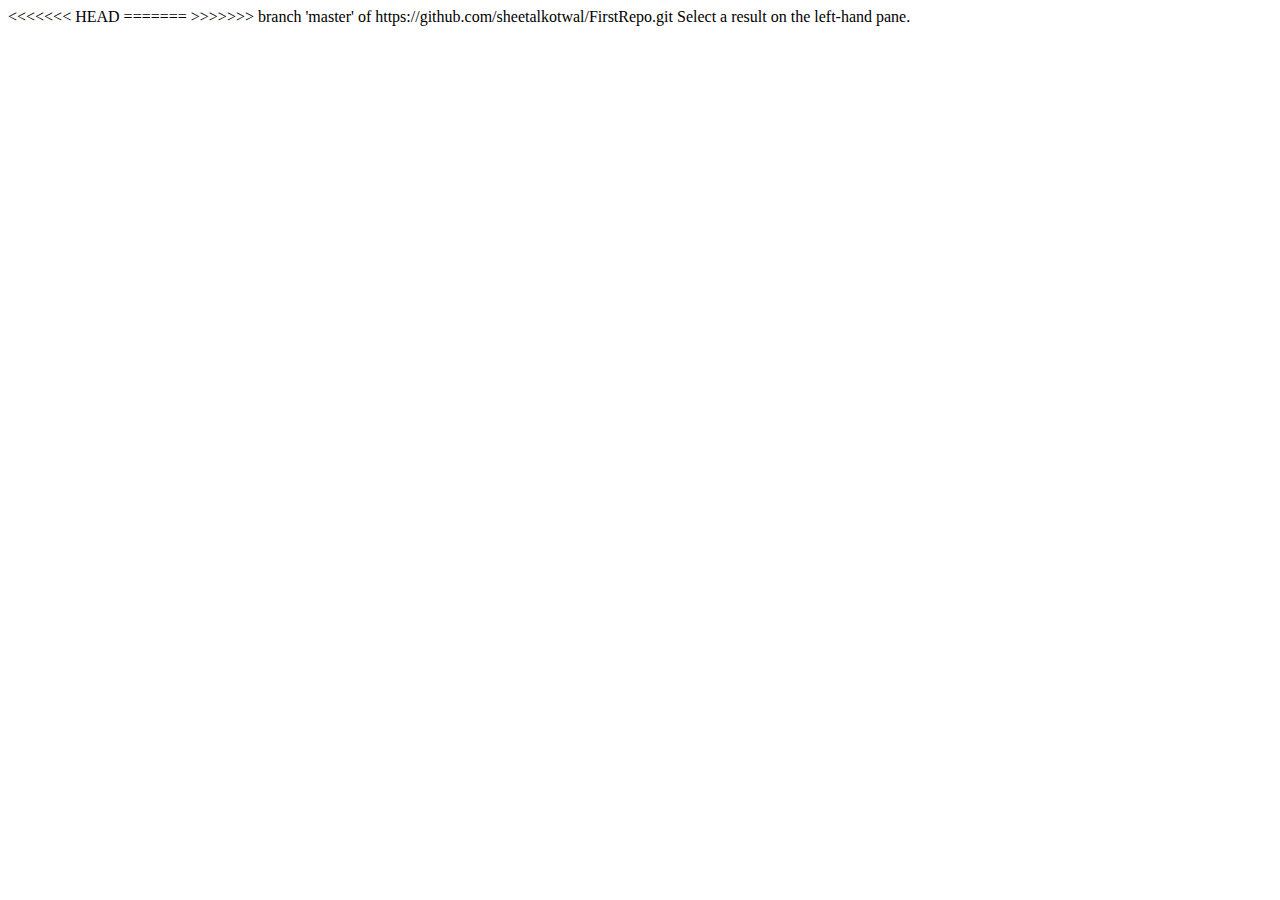
<file: Framework1/test-output/old/Default suite/main.html>
<<<<<<< HEAD
<html><head><title>Results for Default suite</title></head>
=======
<html><head><title>Results for Default suite</title></head>
>>>>>>> branch 'master' of https://github.com/sheetalkotwal/FirstRepo.git
<body>Select a result on the left-hand pane.</body></html>
</file>
<file: Framework1/test-output/testng-reports1.css>
<<<<<<< HEAD
body {
    background-color: whitesmoke;
    margin: 0 0 5px 5px;
}
ul {
     margin-top: 10px;
     margin-left:-10px;
}
 li {
     font-family: "Helvetica Neue", Helvetica, Arial, sans-serif;
     padding:5px 5px;
 }
 a {
     text-decoration: none;
     color: black;
     font-size: 14px;
 }

 a:hover {
    color:black ;
    text-decoration: underline;
 }

 .navigator-selected {
     /* #ffa500; Mouse hover color after click Orange.*/
     background:#027368
 }

 .wrapper {
     position: absolute;
     top: 60px;
     bottom: 0;
     left: 400px;
     right: 0;
     margin-right:9px;
     overflow: auto;/*imortant*/
 }

 .navigator-root {
     position: absolute;
     top: 60px;
     bottom: 0;
     left: 0;
     width: 400px;
     overflow-y: auto;/*important*/
 }

 .suite {
     margin: -5px 10px 10px 5px;
     background-color: whitesmoke ;/*Colour of the left bside box*/
 }

 .suite-name {
     font-size: 24px;
     font-family: "Helvetica Neue", Helvetica, Arial, sans-serif;/*All TEST SUITE*/
     color: white;
 }

 .main-panel-header {
     padding: 5px;
     background-color: #027368; /*afeeee*/;
     font-family: "Helvetica Neue", Helvetica, Arial, sans-serif;
     color:white;
     font-size: 18px;
 }

 .main-panel-content {
     padding: 5px;
     margin-bottom: 10px;
     background-color: #CCD0D1; /*d0ffff*/; /*Belongs to backGround of rightSide boxes*/
 }

 .rounded-window {
     border-style: dotted;
     border-width: 1px;/*Border of left Side box*/
     background-color: whitesmoke;
     border-radius: 10px;
 }

 .rounded-window-top {
     border-top-right-radius: 10px 10px;
     border-top-left-radius: 10px 10px;
     border-style: solid;
     border-width: 1px;
     overflow: auto;/*Top of RightSide box*/
 }

 .light-rounded-window-top {
     background-color: #027368;
     padding-left:120px;
     border-radius: 10px;

 }

 .rounded-window-bottom {
     border-bottom-right-radius: 10px 10px;
     border-bottom-left-radius: 10px 10px;
     overflow: auto;/*Bottom of rightSide box*/
 }

 .method-name {
     font-size: 14px;
     font-family: "Helvetica Neue", Helvetica, Arial, sans-serif;
     font-weight: bold;
 }

 .method-content {
     border-style: solid;
     border-width: 0 0 1px 0;
     margin-bottom: 10px;
     padding-bottom: 5px;
     width: 100%;
 }

 .parameters {
     font-size: 14px;
     font-family: "Helvetica Neue", Helvetica, Arial, sans-serif;
 }

 .stack-trace {
     white-space: pre;
     font-family: "Helvetica Neue", Helvetica, Arial, sans-serif;
     font-size: 12px;
     font-weight: bold;
     margin-top: 0;
     margin-left: 20px; /*Error Stack Trace Message*/
 }

 .testng-xml {
    font-family: "Helvetica Neue", Helvetica, Arial, sans-serif;
 }

 .method-list-content {
     margin-left: 10px;
 }

 .navigator-suite-content {
     margin-left: 10px;
     font: 12px 'Lucida Grande';
 }

 .suite-section-title {
     font-family: "Helvetica Neue", Helvetica, Arial, sans-serif;
     font-size: 14px;
     font-weight:bold;
     background-color: #8C8887;
     margin-left: -10px;
     margin-top:10px;
     padding:6px;
 }

 .suite-section-content {
     list-style-image: url(bullet_point.png);
     background-color: whitesmoke;
     font-family: "Helvetica Neue", Helvetica, Arial, sans-serif;
     overflow: hidden;
 }

 .top-banner-root {
     position: absolute;
     top: 0;
     height: 45px;
     left: 0;
     right: 0;
     padding: 5px;
     margin: 0 0 5px 0;
     background-color: #027368;
     font-family: "Helvetica Neue", Helvetica, Arial, sans-serif;
     font-size: 18px;
     color: #fff;
     text-align: center;/*Belongs to the Top of Report*//*Status: - Completed*/
 }

 .top-banner-title-font {
     font-size: 25px;
     font-family: "Helvetica Neue", Helvetica, Arial, sans-serif;
     padding: 3px;
     float: right;
 }

 .test-name {
     font-family: "Helvetica Neue", Helvetica, Arial, sans-serif;
     font-size: 16px;
 }

 .suite-icon {
     padding: 5px;
     float: right;
     height: 20px;
 }

 .test-group {
     font: 20px 'Lucida Grande';
     margin: 5px 5px 10px 5px;
     border-width: 0 0 1px 0;
     border-style: solid;
     padding: 5px;
 }

 .test-group-name {
     font-weight: bold;
 }

 .method-in-group {
     font-size: 16px;
     margin-left: 80px;
 }

 table.google-visualization-table-table {
     width: 100%;
 }

 .reporter-method-name {
     font-size: 14px;
     font-family: "Helvetica Neue", Helvetica, Arial, sans-serif;
 }

 .reporter-method-output-div {
     padding: 5px;
     margin: 0 0 5px 20px;
     font-size: 12px;
     font-family: "Helvetica Neue", Helvetica, Arial, sans-serif;
     border-width: 0 0 0 1px;
     border-style: solid;
 }

 .ignored-class-div {
     font-size: 14px;
     font-family: "Helvetica Neue", Helvetica, Arial, sans-serif;
 }

 .ignored-methods-div {
     padding: 5px;
     margin: 0 0 5px 20px;
     font-size: 12px;
     font-family: "Helvetica Neue", Helvetica, Arial, sans-serif;
     border-width: 0 0 0 1px;
     border-style: solid;
 }

 .border-failed {
    border-radius:2px;
     border-style: solid;
     border-width: 0 0 0 10px;
     border-color: #F20505;
 }

 .border-skipped {
     border-radius:2px;
     border-style: solid;
     border-width: 0 0 0 10px;
     border-color: #F2BE22;
 }

 .border-passed {
     border-radius:2px;
     border-style: solid;
     border-width: 0 0 0 10px;
     border-color: #038C73;
 }

 .times-div {
     text-align: center;
     padding: 5px;
 }

 .suite-total-time {
     font: 16px 'Lucida Grande';
 }

 .configuration-suite {
     margin-left: 20px;
 }

 .configuration-test {
     margin-left: 40px;
 }

 .configuration-class {
     margin-left: 60px;
 }

 .configuration-method {
     margin-left: 80px;
 }

 .test-method {
     margin-left: 100px;
 }

 .chronological-class {
     background-color: #CCD0D1;
     border-width: 0 0 1px 1px;/*Chronological*/
 }

 .method-start {
     float: right;
 }

 .chronological-class-name {
     padding: 0 0 0 5px;
     margin-top:5px;
     font-family: "Helvetica Neue", Helvetica, Arial, sans-serif;
     color: #008;
 }

 .after, .before, .test-method {
     font-family: "Helvetica Neue", Helvetica, Arial, sans-serif;
     font-size: 14px;
     margin-top:5px;
 }

 .navigator-suite-header {
     font-size: 18px;
     margin: 0px 10px 10px 5px;
     padding: 5px;
     border-radius: 10px;
     background-color: #027368;
     color: white;
     font-weight:bold;
     font-family: "Helvetica Neue", Helvetica, Arial, sans-serif;
     text-align: center; /*All Suites on top of left box*//*Status: -Completed*/
 }

 .collapse-all-icon {
     padding: 3px;
     float: right;
 }
 .button{
    position: absolute;
    margin-left:500px;
    margin-top:8px;
    background-color: white;
    color:#027368;
    font-family: "Helvetica Neue", Helvetica, Arial, sans-serif;
    font-weight:bold;
    border-color:#027368;
    border-radius:25px;
    cursor: pointer;
    height:30px;
    width:150px;
    outline: none;
}
=======
body {
    background-color: whitesmoke;
    margin: 0 0 5px 5px;
}
ul {
     margin-top: 10px;
     margin-left:-10px;
}
 li {
     font-family: "Helvetica Neue", Helvetica, Arial, sans-serif;
     padding:5px 5px;
 }
 a {
     text-decoration: none;
     color: black;
     font-size: 14px;
 }

 a:hover {
    color:black ;
    text-decoration: underline;
 }

 .navigator-selected {
     /* #ffa500; Mouse hover color after click Orange.*/
     background:#027368
 }

 .wrapper {
     position: absolute;
     top: 60px;
     bottom: 0;
     left: 400px;
     right: 0;
     margin-right:9px;
     overflow: auto;/*imortant*/
 }

 .navigator-root {
     position: absolute;
     top: 60px;
     bottom: 0;
     left: 0;
     width: 400px;
     overflow-y: auto;/*important*/
 }

 .suite {
     margin: -5px 10px 10px 5px;
     background-color: whitesmoke ;/*Colour of the left bside box*/
 }

 .suite-name {
     font-size: 24px;
     font-family: "Helvetica Neue", Helvetica, Arial, sans-serif;/*All TEST SUITE*/
     color: white;
 }

 .main-panel-header {
     padding: 5px;
     background-color: #027368; /*afeeee*/;
     font-family: "Helvetica Neue", Helvetica, Arial, sans-serif;
     color:white;
     font-size: 18px;
 }

 .main-panel-content {
     padding: 5px;
     margin-bottom: 10px;
     background-color: #CCD0D1; /*d0ffff*/; /*Belongs to backGround of rightSide boxes*/
 }

 .rounded-window {
     border-style: dotted;
     border-width: 1px;/*Border of left Side box*/
     background-color: whitesmoke;
     border-radius: 10px;
 }

 .rounded-window-top {
     border-top-right-radius: 10px 10px;
     border-top-left-radius: 10px 10px;
     border-style: solid;
     border-width: 1px;
     overflow: auto;/*Top of RightSide box*/
 }

 .light-rounded-window-top {
     background-color: #027368;
     padding-left:120px;
     border-radius: 10px;

 }

 .rounded-window-bottom {
     border-bottom-right-radius: 10px 10px;
     border-bottom-left-radius: 10px 10px;
     overflow: auto;/*Bottom of rightSide box*/
 }

 .method-name {
     font-size: 14px;
     font-family: "Helvetica Neue", Helvetica, Arial, sans-serif;
     font-weight: bold;
 }

 .method-content {
     border-style: solid;
     border-width: 0 0 1px 0;
     margin-bottom: 10px;
     padding-bottom: 5px;
     width: 100%;
 }

 .parameters {
     font-size: 14px;
     font-family: "Helvetica Neue", Helvetica, Arial, sans-serif;
 }

 .stack-trace {
     white-space: pre;
     font-family: "Helvetica Neue", Helvetica, Arial, sans-serif;
     font-size: 12px;
     font-weight: bold;
     margin-top: 0;
     margin-left: 20px; /*Error Stack Trace Message*/
 }

 .testng-xml {
    font-family: "Helvetica Neue", Helvetica, Arial, sans-serif;
 }

 .method-list-content {
     margin-left: 10px;
 }

 .navigator-suite-content {
     margin-left: 10px;
     font: 12px 'Lucida Grande';
 }

 .suite-section-title {
     font-family: "Helvetica Neue", Helvetica, Arial, sans-serif;
     font-size: 14px;
     font-weight:bold;
     background-color: #8C8887;
     margin-left: -10px;
     margin-top:10px;
     padding:6px;
 }

 .suite-section-content {
     list-style-image: url(bullet_point.png);
     background-color: whitesmoke;
     font-family: "Helvetica Neue", Helvetica, Arial, sans-serif;
     overflow: hidden;
 }

 .top-banner-root {
     position: absolute;
     top: 0;
     height: 45px;
     left: 0;
     right: 0;
     padding: 5px;
     margin: 0 0 5px 0;
     background-color: #027368;
     font-family: "Helvetica Neue", Helvetica, Arial, sans-serif;
     font-size: 18px;
     color: #fff;
     text-align: center;/*Belongs to the Top of Report*//*Status: - Completed*/
 }

 .top-banner-title-font {
     font-size: 25px;
     font-family: "Helvetica Neue", Helvetica, Arial, sans-serif;
     padding: 3px;
     float: right;
 }

 .test-name {
     font-family: "Helvetica Neue", Helvetica, Arial, sans-serif;
     font-size: 16px;
 }

 .suite-icon {
     padding: 5px;
     float: right;
     height: 20px;
 }

 .test-group {
     font: 20px 'Lucida Grande';
     margin: 5px 5px 10px 5px;
     border-width: 0 0 1px 0;
     border-style: solid;
     padding: 5px;
 }

 .test-group-name {
     font-weight: bold;
 }

 .method-in-group {
     font-size: 16px;
     margin-left: 80px;
 }

 table.google-visualization-table-table {
     width: 100%;
 }

 .reporter-method-name {
     font-size: 14px;
     font-family: "Helvetica Neue", Helvetica, Arial, sans-serif;
 }

 .reporter-method-output-div {
     padding: 5px;
     margin: 0 0 5px 20px;
     font-size: 12px;
     font-family: "Helvetica Neue", Helvetica, Arial, sans-serif;
     border-width: 0 0 0 1px;
     border-style: solid;
 }

 .ignored-class-div {
     font-size: 14px;
     font-family: "Helvetica Neue", Helvetica, Arial, sans-serif;
 }

 .ignored-methods-div {
     padding: 5px;
     margin: 0 0 5px 20px;
     font-size: 12px;
     font-family: "Helvetica Neue", Helvetica, Arial, sans-serif;
     border-width: 0 0 0 1px;
     border-style: solid;
 }

 .border-failed {
    border-radius:2px;
     border-style: solid;
     border-width: 0 0 0 10px;
     border-color: #F20505;
 }

 .border-skipped {
     border-radius:2px;
     border-style: solid;
     border-width: 0 0 0 10px;
     border-color: #F2BE22;
 }

 .border-passed {
     border-radius:2px;
     border-style: solid;
     border-width: 0 0 0 10px;
     border-color: #038C73;
 }

 .times-div {
     text-align: center;
     padding: 5px;
 }

 .suite-total-time {
     font: 16px 'Lucida Grande';
 }

 .configuration-suite {
     margin-left: 20px;
 }

 .configuration-test {
     margin-left: 40px;
 }

 .configuration-class {
     margin-left: 60px;
 }

 .configuration-method {
     margin-left: 80px;
 }

 .test-method {
     margin-left: 100px;
 }

 .chronological-class {
     background-color: #CCD0D1;
     border-width: 0 0 1px 1px;/*Chronological*/
 }

 .method-start {
     float: right;
 }

 .chronological-class-name {
     padding: 0 0 0 5px;
     margin-top:5px;
     font-family: "Helvetica Neue", Helvetica, Arial, sans-serif;
     color: #008;
 }

 .after, .before, .test-method {
     font-family: "Helvetica Neue", Helvetica, Arial, sans-serif;
     font-size: 14px;
     margin-top:5px;
 }

 .navigator-suite-header {
     font-size: 18px;
     margin: 0px 10px 10px 5px;
     padding: 5px;
     border-radius: 10px;
     background-color: #027368;
     color: white;
     font-weight:bold;
     font-family: "Helvetica Neue", Helvetica, Arial, sans-serif;
     text-align: center; /*All Suites on top of left box*//*Status: -Completed*/
 }

 .collapse-all-icon {
     padding: 3px;
     float: right;
 }
 .button{
    position: absolute;
    margin-left:500px;
    margin-top:8px;
    background-color: white;
    color:#027368;
    font-family: "Helvetica Neue", Helvetica, Arial, sans-serif;
    font-weight:bold;
    border-color:#027368;
    border-radius:25px;
    cursor: pointer;
    height:30px;
    width:150px;
    outline: none;
}
>>>>>>> branch 'master' of https://github.com/sheetalkotwal/FirstRepo.git
/*Author: - Akhil Gullapalli*/
</file>
<file: Framework1/test-output/testng-reports.css>
<<<<<<< HEAD
body {
    margin: 0 0 5px 5px;
}

ul {
    margin: 0;
}

li {
    list-style-type: none;
}

a {
    text-decoration: none;
}

a:hover {
    text-decoration: underline;
}

.navigator-selected {
    background: #ffa500;
}

.wrapper {
    position: absolute;
    top: 60px;
    bottom: 0;
    left: 400px;
    right: 0;
    overflow: auto;
}

.navigator-root {
    position: absolute;
    top: 60px;
    bottom: 0;
    left: 0;
    width: 400px;
    overflow-y: auto;
}

.suite {
    margin: 0 10px 10px 0;
    background-color: #fff8dc;
}

.suite-name {
    padding-left: 10px;
    font-size: 25px;
    font-family: Times, sans-serif;
}

.main-panel-header {
    padding: 5px;
    background-color: #9FB4D9; /*afeeee*/;
    font-family: monospace;
    font-size: 18px;
}

.main-panel-content {
    padding: 5px;
    margin-bottom: 10px;
    background-color: #DEE8FC; /*d0ffff*/;
}

.rounded-window {
    border-radius: 10px;
    border-style: solid;
    border-width: 1px;
}

.rounded-window-top {
    border-top-right-radius: 10px 10px;
    border-top-left-radius: 10px 10px;
    border-style: solid;
    border-width: 1px;
    overflow: auto;
}

.light-rounded-window-top {
    border-top-right-radius: 10px 10px;
    border-top-left-radius: 10px 10px;
}

.rounded-window-bottom {
    border-style: solid;
    border-width: 0 1px 1px 1px;
    border-bottom-right-radius: 10px 10px;
    border-bottom-left-radius: 10px 10px;
    overflow: auto;
}

.method-name {
    font-size: 12px;
    font-family: monospace;
}

.method-content {
    border-style: solid;
    border-width: 0 0 1px 0;
    margin-bottom: 10px;
    padding-bottom: 5px;
    width: 80%;
}

.parameters {
    font-size: 14px;
    font-family: monospace;
}

.stack-trace {
    white-space: pre;
    font-family: monospace;
    font-size: 12px;
    font-weight: bold;
    margin-top: 0;
    margin-left: 20px;
}

.testng-xml {
    font-family: monospace;
}

.method-list-content {
    margin-left: 10px;
}

.navigator-suite-content {
    margin-left: 10px;
    font: 12px 'Lucida Grande';
}

.suite-section-title {
    margin-top: 10px;
    width: 80%;
    border-style: solid;
    border-width: 1px 0 0 0;
    font-family: Times, sans-serif;
    font-size: 18px;
    font-weight: bold;
}

.suite-section-content {
    list-style-image: url(bullet_point.png);
}

.top-banner-root {
    position: absolute;
    top: 0;
    height: 45px;
    left: 0;
    right: 0;
    padding: 5px;
    margin: 0 0 5px 0;
    background-color: #0066ff;
    font-family: Times, sans-serif;
    color: #fff;
    text-align: center;
}
.button{
    position: absolute;
    margin-left:500px;
    margin-top:8px;
    background-color: white;
    color:#0066ff;
    font-family: "Helvetica Neue", Helvetica, Arial, sans-serif;
    font-weight:bold;
    border-color:#0066ff ;
    border-radius:25px;
    cursor: pointer;
    height:30px;
    width:150px;
    outline:none;

}

.top-banner-title-font {
    font-size: 25px;
}

.test-name {
    font-family: 'Lucida Grande', sans-serif;
    font-size: 16px;
}

.suite-icon {
    padding: 5px;
    float: right;
    height: 20px;
}

.test-group {
    font: 20px 'Lucida Grande';
    margin: 5px 5px 10px 5px;
    border-width: 0 0 1px 0;
    border-style: solid;
    padding: 5px;
}

.test-group-name {
    font-weight: bold;
}

.method-in-group {
    font-size: 16px;
    margin-left: 80px;
}

table.google-visualization-table-table {
    width: 100%;
}

.reporter-method-name {
    font-size: 14px;
    font-family: monospace;
}

.reporter-method-output-div {
    padding: 5px;
    margin: 0 0 5px 20px;
    font-size: 12px;
    font-family: monospace;
    border-width: 0 0 0 1px;
    border-style: solid;
}

.ignored-class-div {
    font-size: 14px;
    font-family: monospace;
}

.ignored-methods-div {
    padding: 5px;
    margin: 0 0 5px 20px;
    font-size: 12px;
    font-family: monospace;
    border-width: 0 0 0 1px;
    border-style: solid;
}

.border-failed {
    border-top-left-radius: 10px 10px;
    border-bottom-left-radius: 10px 10px;
    border-style: solid;
    border-width: 0 0 0 10px;
    border-color: #f00;
}

.border-skipped {
    border-top-left-radius: 10px 10px;
    border-bottom-left-radius: 10px 10px;
    border-style: solid;
    border-width: 0 0 0 10px;
    border-color: #edc600;
}

.border-passed {
    border-top-left-radius: 10px 10px;
    border-bottom-left-radius: 10px 10px;
    border-style: solid;
    border-width: 0 0 0 10px;
    border-color: #19f52d;
}

.times-div {
    text-align: center;
    padding: 5px;
}

.suite-total-time {
    font: 16px 'Lucida Grande';
}

.configuration-suite {
    margin-left: 20px;
}

.configuration-test {
    margin-left: 40px;
}

.configuration-class {
    margin-left: 60px;
}

.configuration-method {
    margin-left: 80px;
}

.test-method {
    margin-left: 100px;
}

.chronological-class {
    background-color: skyblue;
    border-style: solid;
    border-width: 0 0 1px 1px;
}

.method-start {
    float: right;
}

.chronological-class-name {
    padding: 0 0 0 5px;
    color: #008;
}

.after, .before, .test-method {
    font-family: monospace;
    font-size: 14px;
}

.navigator-suite-header {
    font-size: 22px;
    margin: 0 10px 5px 0;
    background-color: #deb887;
    text-align: center;
}

.collapse-all-icon {
    padding: 5px;
    float: right;
}
/*retro Theme*/
=======
body {
    margin: 0 0 5px 5px;
}

ul {
    margin: 0;
}

li {
    list-style-type: none;
}

a {
    text-decoration: none;
}

a:hover {
    text-decoration: underline;
}

.navigator-selected {
    background: #ffa500;
}

.wrapper {
    position: absolute;
    top: 60px;
    bottom: 0;
    left: 400px;
    right: 0;
    overflow: auto;
}

.navigator-root {
    position: absolute;
    top: 60px;
    bottom: 0;
    left: 0;
    width: 400px;
    overflow-y: auto;
}

.suite {
    margin: 0 10px 10px 0;
    background-color: #fff8dc;
}

.suite-name {
    padding-left: 10px;
    font-size: 25px;
    font-family: Times, sans-serif;
}

.main-panel-header {
    padding: 5px;
    background-color: #9FB4D9; /*afeeee*/;
    font-family: monospace;
    font-size: 18px;
}

.main-panel-content {
    padding: 5px;
    margin-bottom: 10px;
    background-color: #DEE8FC; /*d0ffff*/;
}

.rounded-window {
    border-radius: 10px;
    border-style: solid;
    border-width: 1px;
}

.rounded-window-top {
    border-top-right-radius: 10px 10px;
    border-top-left-radius: 10px 10px;
    border-style: solid;
    border-width: 1px;
    overflow: auto;
}

.light-rounded-window-top {
    border-top-right-radius: 10px 10px;
    border-top-left-radius: 10px 10px;
}

.rounded-window-bottom {
    border-style: solid;
    border-width: 0 1px 1px 1px;
    border-bottom-right-radius: 10px 10px;
    border-bottom-left-radius: 10px 10px;
    overflow: auto;
}

.method-name {
    font-size: 12px;
    font-family: monospace;
}

.method-content {
    border-style: solid;
    border-width: 0 0 1px 0;
    margin-bottom: 10px;
    padding-bottom: 5px;
    width: 80%;
}

.parameters {
    font-size: 14px;
    font-family: monospace;
}

.stack-trace {
    white-space: pre;
    font-family: monospace;
    font-size: 12px;
    font-weight: bold;
    margin-top: 0;
    margin-left: 20px;
}

.testng-xml {
    font-family: monospace;
}

.method-list-content {
    margin-left: 10px;
}

.navigator-suite-content {
    margin-left: 10px;
    font: 12px 'Lucida Grande';
}

.suite-section-title {
    margin-top: 10px;
    width: 80%;
    border-style: solid;
    border-width: 1px 0 0 0;
    font-family: Times, sans-serif;
    font-size: 18px;
    font-weight: bold;
}

.suite-section-content {
    list-style-image: url(bullet_point.png);
}

.top-banner-root {
    position: absolute;
    top: 0;
    height: 45px;
    left: 0;
    right: 0;
    padding: 5px;
    margin: 0 0 5px 0;
    background-color: #0066ff;
    font-family: Times, sans-serif;
    color: #fff;
    text-align: center;
}
.button{
    position: absolute;
    margin-left:500px;
    margin-top:8px;
    background-color: white;
    color:#0066ff;
    font-family: "Helvetica Neue", Helvetica, Arial, sans-serif;
    font-weight:bold;
    border-color:#0066ff ;
    border-radius:25px;
    cursor: pointer;
    height:30px;
    width:150px;
    outline:none;

}

.top-banner-title-font {
    font-size: 25px;
}

.test-name {
    font-family: 'Lucida Grande', sans-serif;
    font-size: 16px;
}

.suite-icon {
    padding: 5px;
    float: right;
    height: 20px;
}

.test-group {
    font: 20px 'Lucida Grande';
    margin: 5px 5px 10px 5px;
    border-width: 0 0 1px 0;
    border-style: solid;
    padding: 5px;
}

.test-group-name {
    font-weight: bold;
}

.method-in-group {
    font-size: 16px;
    margin-left: 80px;
}

table.google-visualization-table-table {
    width: 100%;
}

.reporter-method-name {
    font-size: 14px;
    font-family: monospace;
}

.reporter-method-output-div {
    padding: 5px;
    margin: 0 0 5px 20px;
    font-size: 12px;
    font-family: monospace;
    border-width: 0 0 0 1px;
    border-style: solid;
}

.ignored-class-div {
    font-size: 14px;
    font-family: monospace;
}

.ignored-methods-div {
    padding: 5px;
    margin: 0 0 5px 20px;
    font-size: 12px;
    font-family: monospace;
    border-width: 0 0 0 1px;
    border-style: solid;
}

.border-failed {
    border-top-left-radius: 10px 10px;
    border-bottom-left-radius: 10px 10px;
    border-style: solid;
    border-width: 0 0 0 10px;
    border-color: #f00;
}

.border-skipped {
    border-top-left-radius: 10px 10px;
    border-bottom-left-radius: 10px 10px;
    border-style: solid;
    border-width: 0 0 0 10px;
    border-color: #edc600;
}

.border-passed {
    border-top-left-radius: 10px 10px;
    border-bottom-left-radius: 10px 10px;
    border-style: solid;
    border-width: 0 0 0 10px;
    border-color: #19f52d;
}

.times-div {
    text-align: center;
    padding: 5px;
}

.suite-total-time {
    font: 16px 'Lucida Grande';
}

.configuration-suite {
    margin-left: 20px;
}

.configuration-test {
    margin-left: 40px;
}

.configuration-class {
    margin-left: 60px;
}

.configuration-method {
    margin-left: 80px;
}

.test-method {
    margin-left: 100px;
}

.chronological-class {
    background-color: skyblue;
    border-style: solid;
    border-width: 0 0 1px 1px;
}

.method-start {
    float: right;
}

.chronological-class-name {
    padding: 0 0 0 5px;
    color: #008;
}

.after, .before, .test-method {
    font-family: monospace;
    font-size: 14px;
}

.navigator-suite-header {
    font-size: 22px;
    margin: 0 10px 5px 0;
    background-color: #deb887;
    text-align: center;
}

.collapse-all-icon {
    padding: 5px;
    float: right;
}
/*retro Theme*/
>>>>>>> branch 'master' of https://github.com/sheetalkotwal/FirstRepo.git
</file>
